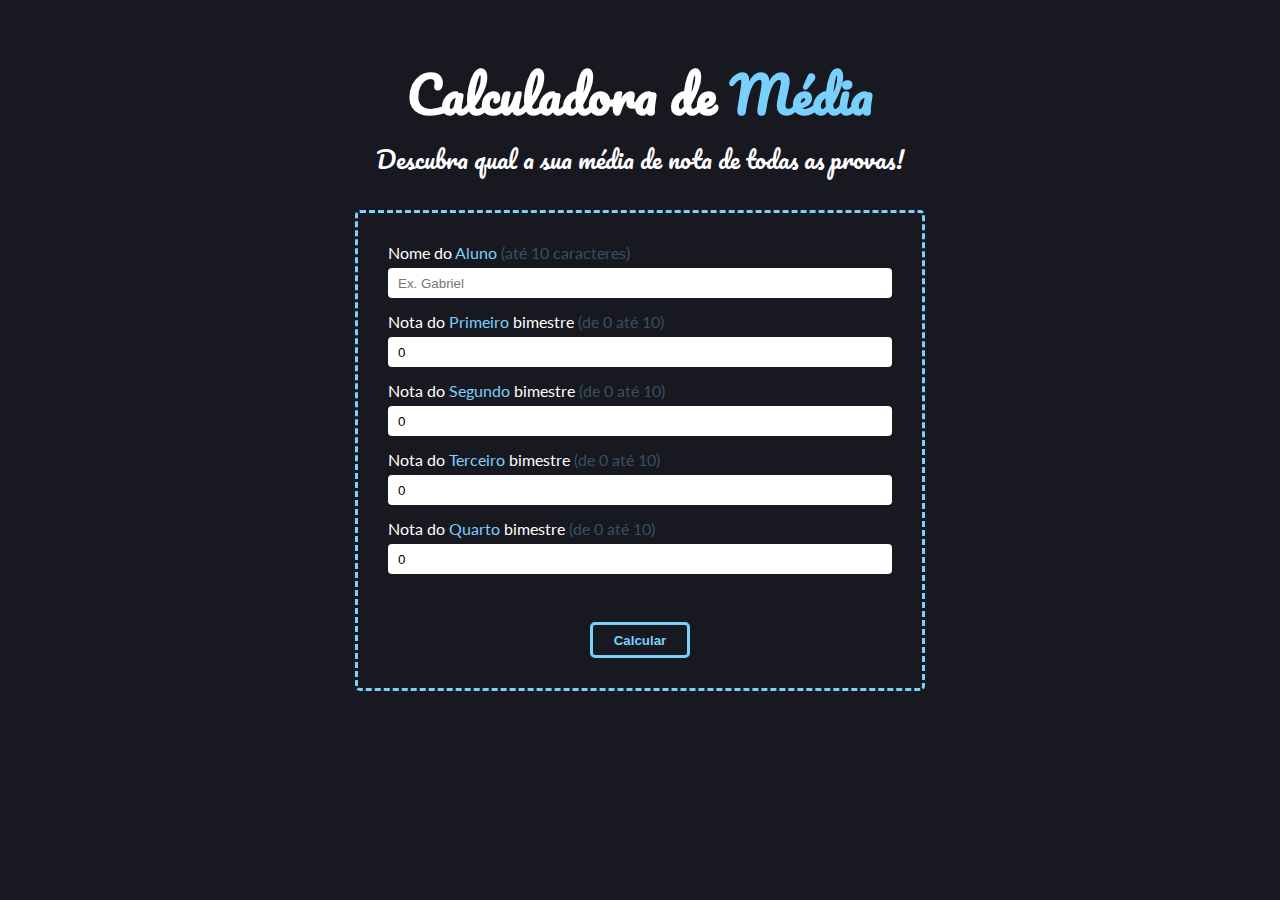
<file: Calculadora de Média/index.html>
<!DOCTYPE html>
<html lang="en">
<head>
  <meta charset="UTF-8">
  <meta http-equiv="X-UA-Compatible" content="IE=edge">
  <meta name="viewport" content="width=device-width, initial-scale=1.0">
  <link rel="preconnect" href="https://fonts.googleapis.com">
  <link rel="preconnect" href="https://fonts.gstatic.com" crossorigin>
  <link href="https://fonts.googleapis.com/css2?family=Lato:wght@400;700;900&family=Pacifico&display=swap" rel="stylesheet">
  <link rel="stylesheet" href="style.css">
  <script src="script.js" defer></script>
  <title>Calculadora de Média</title>
</head>
<body>
  <header>
    <h1>Calculadora de <span class="primary-color">Média</span></h1>
    <p>Descubra qual a sua média de nota de todas as provas!</p>
  </header>

  <div class="avarage-calculator">
    <div class="input-field">
      <label for="name">
        Nome do <span class="primary-color">Aluno</span>
        <span class="information-span">(até 10 caracteres)</span>
      </label>
      <input type="text" name="name" id="name" placeholder="Ex. Gabriel">
    </div>

    <div class="input-field">
      <label for="gradeA">
        Nota do <span class="primary-color">Primeiro</span> bimestre 
        <span class="information-span">(de 0 até 10)</span>
      </label>
      <input type="number" name="gradeA" id="gradeA" value="0">
    </div>

    <div class="input-field">
      <label for="gradeA">
        Nota do <span class="primary-color">Segundo</span> bimestre 
        <span class="information-span">(de 0 até 10)</span>
      </label>
      <input type="number" name="gradeB" id="gradeB" value="0">
    </div>

    <div class="input-field">
      <label for="gradeA">
        Nota do <span class="primary-color">Terceiro</span> bimestre 
        <span class="information-span">(de 0 até 10)</span>
      </label>
      <input type="number" name="gradeC" id="gradeC" value="0">
    </div>

    <div class="input-field">
      <label for="gradeA">Nota do <span class="primary-color">Quarto</span> bimestre 
        <span class="information-span">(de 0 até 10)</span>
      </label>
      <input type="number" name="gradeD" id="gradeD" value="0">
    </div>

    <div class="result"></div>

    <button id="calculateBtn">Calcular</button>
  </div>
</body>
</html>
</file>
<file: Calculadora de Média/style.css>
* {box-sizing: border-box; padding: 0; margin: 0;}

:root {
  font-size: 62.5%;

  --theme-color: 200;

  --background-color: hsl(240, 14%, 11%);

  --primary-color: hsl(var(--theme-color), 96%, 73%);
}

body {
  font-size: 1.6rem;

  min-height: 100vh;

  background: var(--background-color);

  padding: 5rem 2rem 3rem;

  display: flex;
  flex-direction: column;
  align-items: center;
  gap: 3rem;

  font-family: 'Lato', sans-serif;
}

.primary-color {
  color: var(--primary-color);
}

.red {
  color: red;
}

.green {
  color: #2ECC71;
}

.information-span {
  opacity: 0.3;
  color: var(--primary-color);
}

label {
  color: white;
}

h1,
p {
  font-family: 'Pacifico', cursive;
  color: white;

  text-align: center;
}

h1 {
  font-size: 5rem;
}

p {
  font-size: 2.4rem;
}


.avarage-calculator {
  width: min(57rem, 100%);

  border: 3px dashed var(--primary-color);
  border-radius: 5px;

  padding: 3rem;

  display: flex;
  flex-direction: column;
  gap: 1.4rem;
}

.input-field {
  display: flex;
  flex-direction: column;
  gap: 0.6rem;
}

.input-field label span {
  transition: 0.2s;
}

.input-field label:hover .information-span {
  opacity: 0.8;
}

.input-field input {
  width: 100%;
  height: 3rem;

  border-radius: 4px;
  border: none;

  padding-inline: 1rem;
}

.avarage-calculator button {
  position: relative;

  width: 10rem;
  height: 3.6rem;

  margin-top: 2rem;

  border: 3px solid var(--primary-color);
  border-radius: 5px;

  background: transparent;

  color: var(--primary-color);
  font-weight: bolder;

  cursor: pointer;

  margin-inline: auto;

  transition: 0.2s;
}

.avarage-calculator button:hover {
  color: var(--background-color);
}

.avarage-calculator button::before {
  content: '';

  background: var(--primary-color);

  position: absolute;
  top: 0; left: 0;
  z-index: -1;

  width: 0;
  height: 100%;

  transition: 0.4s;
}

.avarage-calculator button:hover:before {
  width: 100%;
}


@media (max-width: 505px) {
  body {
    padding-block: 2rem;
  }
}
</file>
